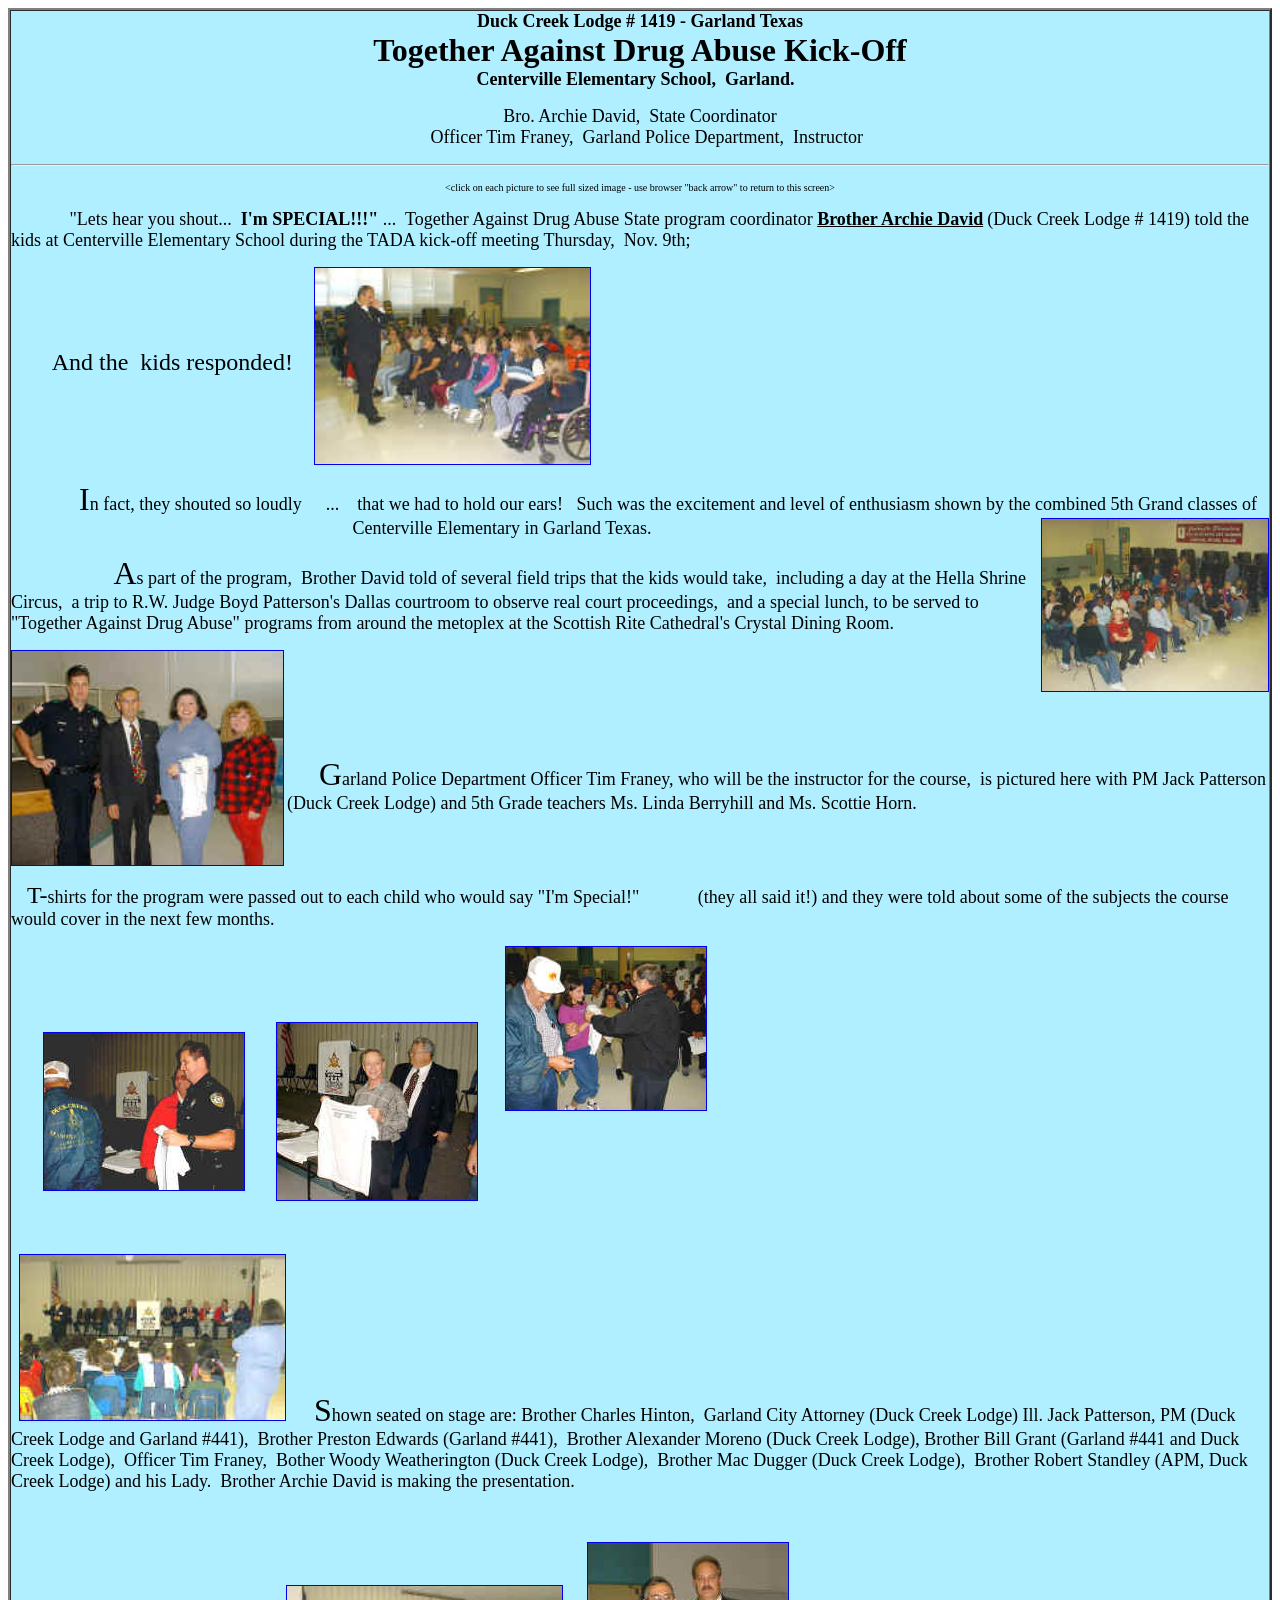
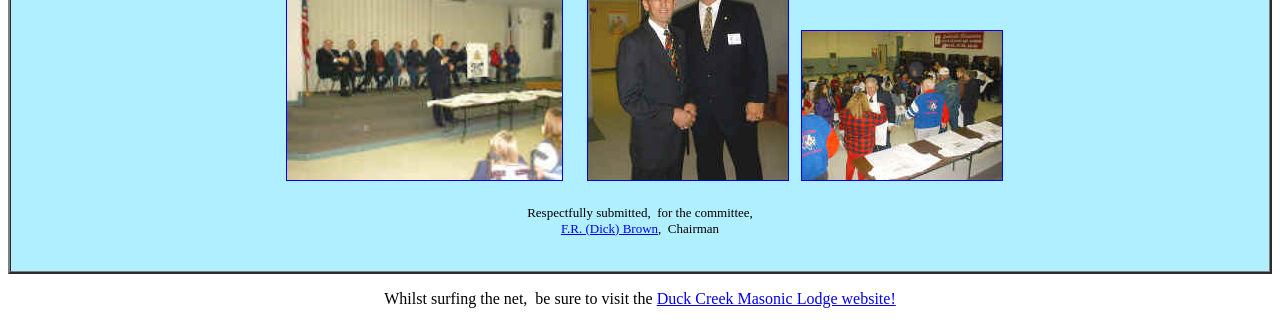
<file: Together Against Drugs/tada/index.htm>
<!DOCTYPE HTML PUBLIC "-//W3C//DTD HTML 4.0 Transitional//EN">
<HTML><HEAD><TITLE>New Page 1</TITLE>
<META http-equiv=Content-Type content="text/html; charset=windows-1252">
<META content="Microsoft FrontPage 4.0" name=GENERATOR>
<META content=FrontPage.Editor.Document name=ProgId></HEAD>
<BODY>
<DIV align=center>
<CENTER>
<TABLE cellSpacing=0 cellPadding=0 border=2 bgcolor="#FFDFDF">
  <TBODY>
  <TR>
    <TD align="center" bgcolor="#B0EFFF">
      <P align=center><B><FONT size=4>Duck Creek Lodge # 
      1419 - Garland Texas<br>
 </FONT><font size="6">Together Against 
      Drug Abuse Kick-Off</font><font size="4"><BR></font></B><font size="4"><b>Centerville Elementary School,&nbsp; 
      Garland.&nbsp;&nbsp;</b></font></P>
      <P align=center><font size="4">Bro. Archie David,&nbsp; State Coordinator<BR>&nbsp;&nbsp; 
      Officer Tim Franey,&nbsp; Garland Police Department,&nbsp; Instructor</font></P>
      <hr>
    </CENTER>
      <P align=center><font size="1">&lt;click on each picture to see full sized image - use
      browser &quot;back arrow&quot; to return to this screen&gt;</font></P>
    <P align=left><font size="4">&nbsp;&nbsp;&nbsp;&nbsp;&nbsp;&nbsp;&nbsp;&nbsp;&nbsp;&nbsp;&nbsp;&nbsp;
    &quot;Lets hear you shout...&nbsp; <b>I'm
      SPECIAL!!!&quot;</b> ...&nbsp; Together Against Drug Abuse
      State program coordinator <b><u>Brother Archie David</u></b></font> <font size="4">(Duck
      Creek Lodge # 1419) told the kids at Centerville Elementary School
      during the TADA kick-off meeting Thursday,&nbsp; Nov. 9th;&nbsp;&nbsp;&nbsp;<br>
    </font></P>
    <P align=left><font size="5">&nbsp;&nbsp;&nbsp;&nbsp;&nbsp;&nbsp; And the&nbsp;
    kids responded!&nbsp;&nbsp;</font><font size="4">&nbsp; <a href="tada5.jpg"><img border="1" src="tada5_small.jpg" alt="tada5.jpg (83906 bytes)" align="absmiddle" width="275" height="196"></a>&nbsp;</font>&nbsp;&nbsp;</P>
    <P align=center>&nbsp;&nbsp;&nbsp;&nbsp;&nbsp;&nbsp;&nbsp;&nbsp;&nbsp;&nbsp;&nbsp;&nbsp;&nbsp;
    <font size="6">I</font><font size="4">n fact, they shouted so loudly</font>&nbsp;&nbsp;&nbsp;&nbsp;&nbsp;
    <font size="4">...&nbsp;&nbsp;&nbsp; that we had
      to hold our ears!&nbsp;&nbsp; Such was the excitement and level of enthusiasm
      shown by the combined 5th Grand classes of Centerville Elementary in
      Garland Texas.&nbsp;&nbsp;&nbsp;&nbsp;&nbsp;&nbsp;&nbsp; <a href="kids1.jpg"><img border="1" src="kids1_small.jpg" alt="kids1.jpg (61666 bytes)" align="right" width="226" height="172"></a>&nbsp;&nbsp;</font></P>
    <P align=left>&nbsp;&nbsp;&nbsp;&nbsp;&nbsp;&nbsp;&nbsp;&nbsp;&nbsp;&nbsp;&nbsp;&nbsp;&nbsp;&nbsp;&nbsp;&nbsp;&nbsp;&nbsp;&nbsp;&nbsp;<font size="4"><span>&nbsp;&nbsp;&nbsp;&nbsp;
    </span></font><font size="6">A</font><font size="4">s part of the program,&nbsp; Brother David told of
      several field trips that the kids would take,&nbsp; including a day at the Hella
      Shrine Circus,&nbsp; a trip to R.W. Judge Boyd Patterson's Dallas
      courtroom to observe real court proceedings,&nbsp; and a special lunch, to
      be served to &quot;Together Against Drug Abuse&quot; programs from around
      the metoplex at the Scottish Rite Cathedral's Crystal Dining
      Room.&nbsp; &nbsp;&nbsp;</font></P>
    <p align="left"><font size="6">&nbsp; </font><font size="4"><a href="tada8.jpg"><img border="1" src="tada8_small.jpg" alt="tada8.jpg (77059 bytes)" align="left" width="271" height="214"></a></font><font size="6">&nbsp;&nbsp;</font></p>
    <p align="left"><font size="6">&nbsp;&nbsp;&nbsp;</font></p>
    <p align="left"><font size="6">&nbsp;&nbsp;&nbsp; G</font><font size="4">arland Police Department Officer Tim Franey,
    who will be the instructor for the course,&nbsp; is pictured here with PM Jack
    Patterson (Duck Creek Lodge) and 5th Grade teachers Ms. Linda Berryhill and
    Ms. Scottie
    Horn.&nbsp;&nbsp;&nbsp;&nbsp;&nbsp;&nbsp;&nbsp;&nbsp;&nbsp;&nbsp;&nbsp;&nbsp;&nbsp;&nbsp;&nbsp;&nbsp;&nbsp;&nbsp;&nbsp;<br>
    </font>&nbsp;</p>
    <p align="left">&nbsp;&nbsp;&nbsp;&nbsp;&nbsp;&nbsp;&nbsp;&nbsp;&nbsp;&nbsp;&nbsp;&nbsp;&nbsp;&nbsp;&nbsp;&nbsp;</p>
    <p align="left">&nbsp;&nbsp;&nbsp; <font size="5">T-</font><font size="4">shirts for the program were passed
      out to each child who would say &quot;I'm Special!&quot;&nbsp;&nbsp;&nbsp;&nbsp;&nbsp;&nbsp;&nbsp;&nbsp;&nbsp;&nbsp;&nbsp;&nbsp;
    (they all said
      it!) and they were told about some of the subjects the course would cover
    in the next few months.&nbsp;&nbsp;</font></p>
    <p align="left"><font size="4">&nbsp;&nbsp;&nbsp;&nbsp;&nbsp;&nbsp; <a href="tada12.jpg"><img border="1" src="tada12_small.jpg" alt="tada12.jpg (55245 bytes)" align="middle" width="200" height="157"></a>&nbsp;&nbsp;&nbsp;&nbsp;&nbsp;&nbsp;
    <a href="dick.jpg"><img border="1" src="dick_small.jpg" alt="dick.jpg (60354 bytes)" align="middle" width="200" height="177"></a>&nbsp;&nbsp;&nbsp;&nbsp;&nbsp;
    </font><font size="6"><a href="tada11.jpg"><img border="1" src="tada11_small.jpg" alt="tada11.jpg (71897 bytes)" width="200" height="163"></a></font></p>
    <p><font size="4">&nbsp;&nbsp;&nbsp;&nbsp;&nbsp;<span>&nbsp;&nbsp;&nbsp;&nbsp;&nbsp;</span></font></p>
    <P align=left><font size="6">&nbsp;<a href="masonsonstage3.jpg"><img border="1" src="masonsonstage3_small.jpg" alt="masonsonstage3.jpg (73274 bytes)" width="265" height="165"></a>&nbsp;</font>&nbsp;&nbsp;&nbsp;&nbsp;
    <font size="6">S</font><font size="4">hown seated on stage are:&nbsp;Brother&nbsp;Charles
    Hinton,&nbsp; Garland
      City Attorney (Duck Creek Lodge) Ill. Jack Patterson, PM (Duck Creek Lodge
      and Garland #441),&nbsp; Brother Preston Edwards (Garland #441),&nbsp;
      Brother Alexander Moreno (Duck Creek Lodge), Brother Bill Grant (Garland
    #441 and Duck Creek Lodge),&nbsp; Officer Tim Franey,&nbsp; Bother Woody Weatherington (Duck
      Creek Lodge),&nbsp; Brother Mac Dugger (Duck Creek Lodge),&nbsp; Brother
      Robert Standley (APM, Duck Creek Lodge) and his Lady.&nbsp; Brother Archie
    David is making the presentation.</font></P>
      <P align=left>&nbsp;</P>
    <P align=center>&nbsp; <font size="6"><a href="masonsonstage2.jpg"><img border="1" src="masonsonstage2_small.jpg" alt="masonsonstage2.jpg (78390 bytes)" width="275" height="194"></a>&nbsp;</font>&nbsp;&nbsp;&nbsp;
    <a href="tada13.jpg"><img border="1" src="tada13_small.jpg" alt="tada13.jpg (37344 bytes)" width="200" height="237"></a>&nbsp;&nbsp;
    <a href="tada9.jpg"><img border="1" src="tada9_small.jpg" alt="tada9.jpg (84747 bytes)" width="200" height="149"></a></P>
<CENTER>
      <P align=center><font size="2">Respectfully submitted,&nbsp;&nbsp;for the committee,<br>
      <a href="mailto:dick@duckcreeklodge.org">F.R. (Dick) Brown</a>,&nbsp;
      Chairman</font></P>
      <P align=center>&nbsp;</P></center></TD></TR>
</TBODY></TABLE></DIV>
<p align="center">Whilst surfing the net,&nbsp; be sure to visit the <a href="http://www.duckcreeklodge.org">Duck
Creek Masonic Lodge website!</a></p>
</BODY></HTML>
</file>
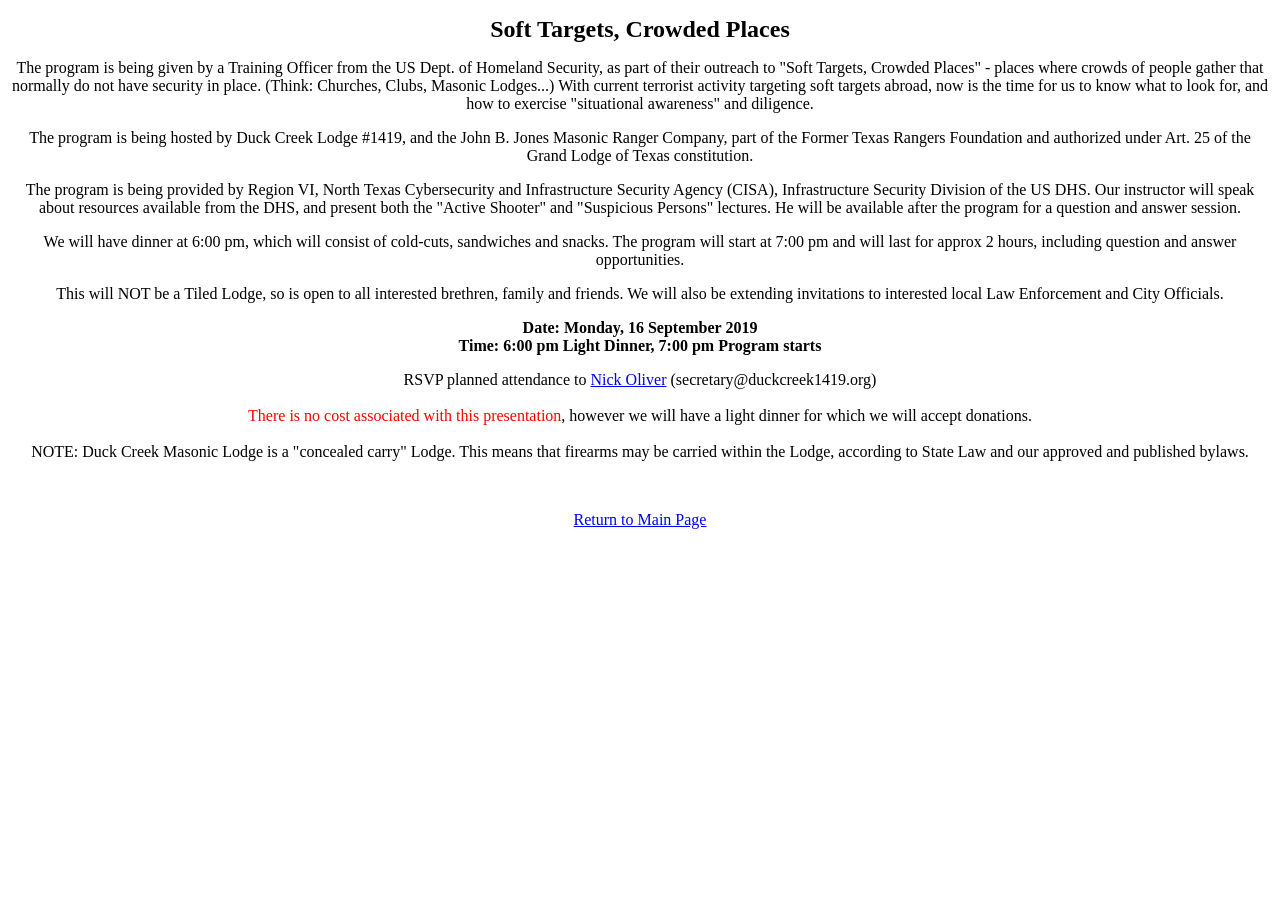
<file: Copy of softtargets.html>
<!DOCTYPE html PUBLIC "-//W3C//DTD XHTML 1.0 Transitional//EN" "http://www.w3.org/TR/xhtml1/DTD/xhtml1-transitional.dtd">
<html xmlns="http://www.w3.org/1999/xhtml">
<head>
<meta http-equiv="Content-Type" content="text/html; charset=utf-8" />
<TITLE>Soft Targets, Crowded Places</TITLE>
</head>

<body>
<p align=center><strong><font color="#000000" size="5" face="Trebuchet MS">Soft Targets, Crowded Places</font></strong></p>
<p align=center><font color="#000000" size="3" face="Trebuchet MS">The program is being given by a Training Officer from the US Dept. of Homeland Security, as part of their outreach to "Soft Targets, Crowded Places" - places where crowds of people gather that normally do not have security in place.  (Think: Churches, Clubs, Masonic Lodges...) With current terrorist activity targeting soft targets abroad, now is the time for us to know what to look for, and how to exercise "situational awareness" and diligence.</font></p> 

<p align=center><font color="#000000" size="3" face="Trebuchet MS">The program is being hosted by Duck Creek Lodge #1419, and the John B. Jones Masonic Ranger Company, part of the Former Texas Rangers Foundation and authorized under Art. 25 of the Grand Lodge of Texas constitution.</font></p> 

<p align=center><font color="#000000" size="3" face="Trebuchet MS">The program is being provided by Region VI, North Texas Cybersecurity and Infrastructure Security Agency (CISA), Infrastructure Security Division of the US DHS.  Our instructor will speak about resources available from the DHS, and present both the "Active Shooter" and "Suspicious Persons" lectures.  He will be available after the program for a question and answer session.</font></p>

<p align=center><font color="#000000" size="3" face="Trebuchet MS">We will have dinner at 6:00 pm, which will consist of cold-cuts, sandwiches and snacks.  The program will start at 7:00 pm and will last for approx 2 hours, including question and answer opportunities.</font></p>

<p align=center><font color="#000000" size="3" face="Trebuchet MS">This will NOT be a Tiled Lodge, so is open to all interested brethren, family and friends.   We will also be extending invitations to interested local Law Enforcement and City Officials.</font></p>

<p align=center><font color="#000000" size="3" face="Trebuchet MS"><strong>Date: Monday, 16 September 2019<br>
Time: 6:00 pm Light Dinner, 7:00 pm Program starts</strong></font></p>

<p align=center><font color="#000000" size="3" face="Trebuchet MS">RSVP planned attendance to <a href="mailto:secretary@duckcreek1419.org">Nick Oliver</a> (secretary@duckcreek1419.org)<br> 
<br><font color="#ff0000" size="3" face="Trebuchet MS">There is no cost associated with this presentation</font>, however we will have a light dinner for which we will accept donations.<br>
<br>
NOTE:  Duck Creek Masonic Lodge is a "concealed carry" Lodge. This means that firearms may be carried within the Lodge, according to State Law and our approved and published bylaws.</font></p>
<br>
<p align=center><font color="#000000" size="3" face="Trebuchet MS"><a href="index.html">Return to Main Page</a></font>
<p>&nbsp;</p>
<p>&nbsp;</p>
</body>
</html>
</file>
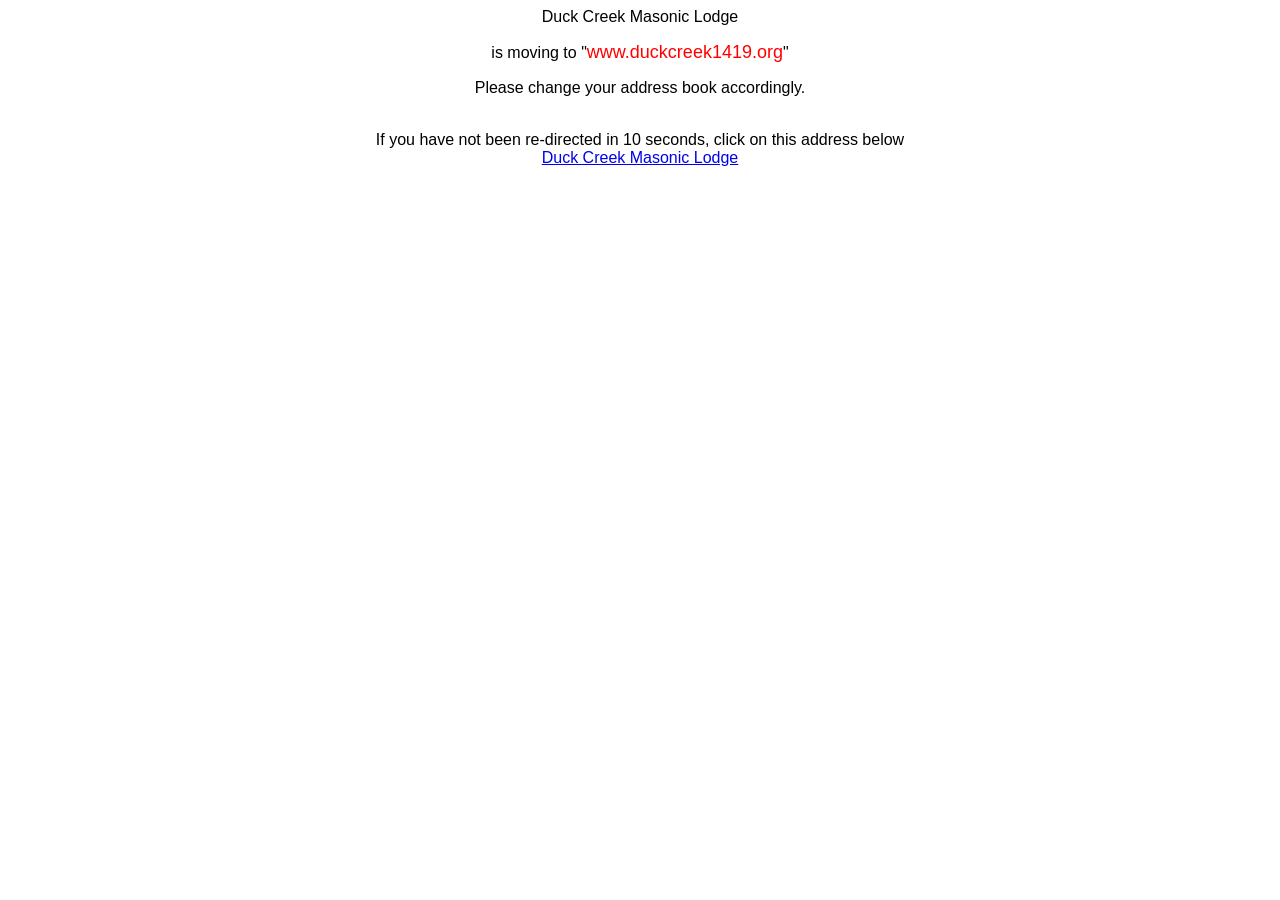
<file: dc1419moveindex.htm>
<!DOCTYPE HTML PUBLIC "-//W3C//DTD HTML 4.0 Transitional//EN">
<html>
<head>
<title>DC1419 Move Index</title>
<meta http-equiv="REFRESH" content="10;url=http://www.duckcreek1419.org"></HEAD>
<BODY>
<div align="center">
  <p><font size="3" face="Arial, Helvetica, sans-serif">Duck Creek Masonic Lodge</font></p>
  <p><font size="3" face="Arial, Helvetica, sans-serif"> is moving to "<font color="#FF0000" size="4">www.duckcreek1419.org</font>"</font></p>
  <p><font size="3" face="Arial, Helvetica, sans-serif">Please change your address book 
    accordingly.</font></p>
  <p><font size="3" face="Arial, Helvetica, sans-serif"><br>
    If you have not been re-directed in 10 seconds, click on this address below<br>
    <a href="http://www.duckcreek1419.org">Duck Creek Masonic Lodge</a></font></p>
</div>
</BODY>
</HTML>
</file>
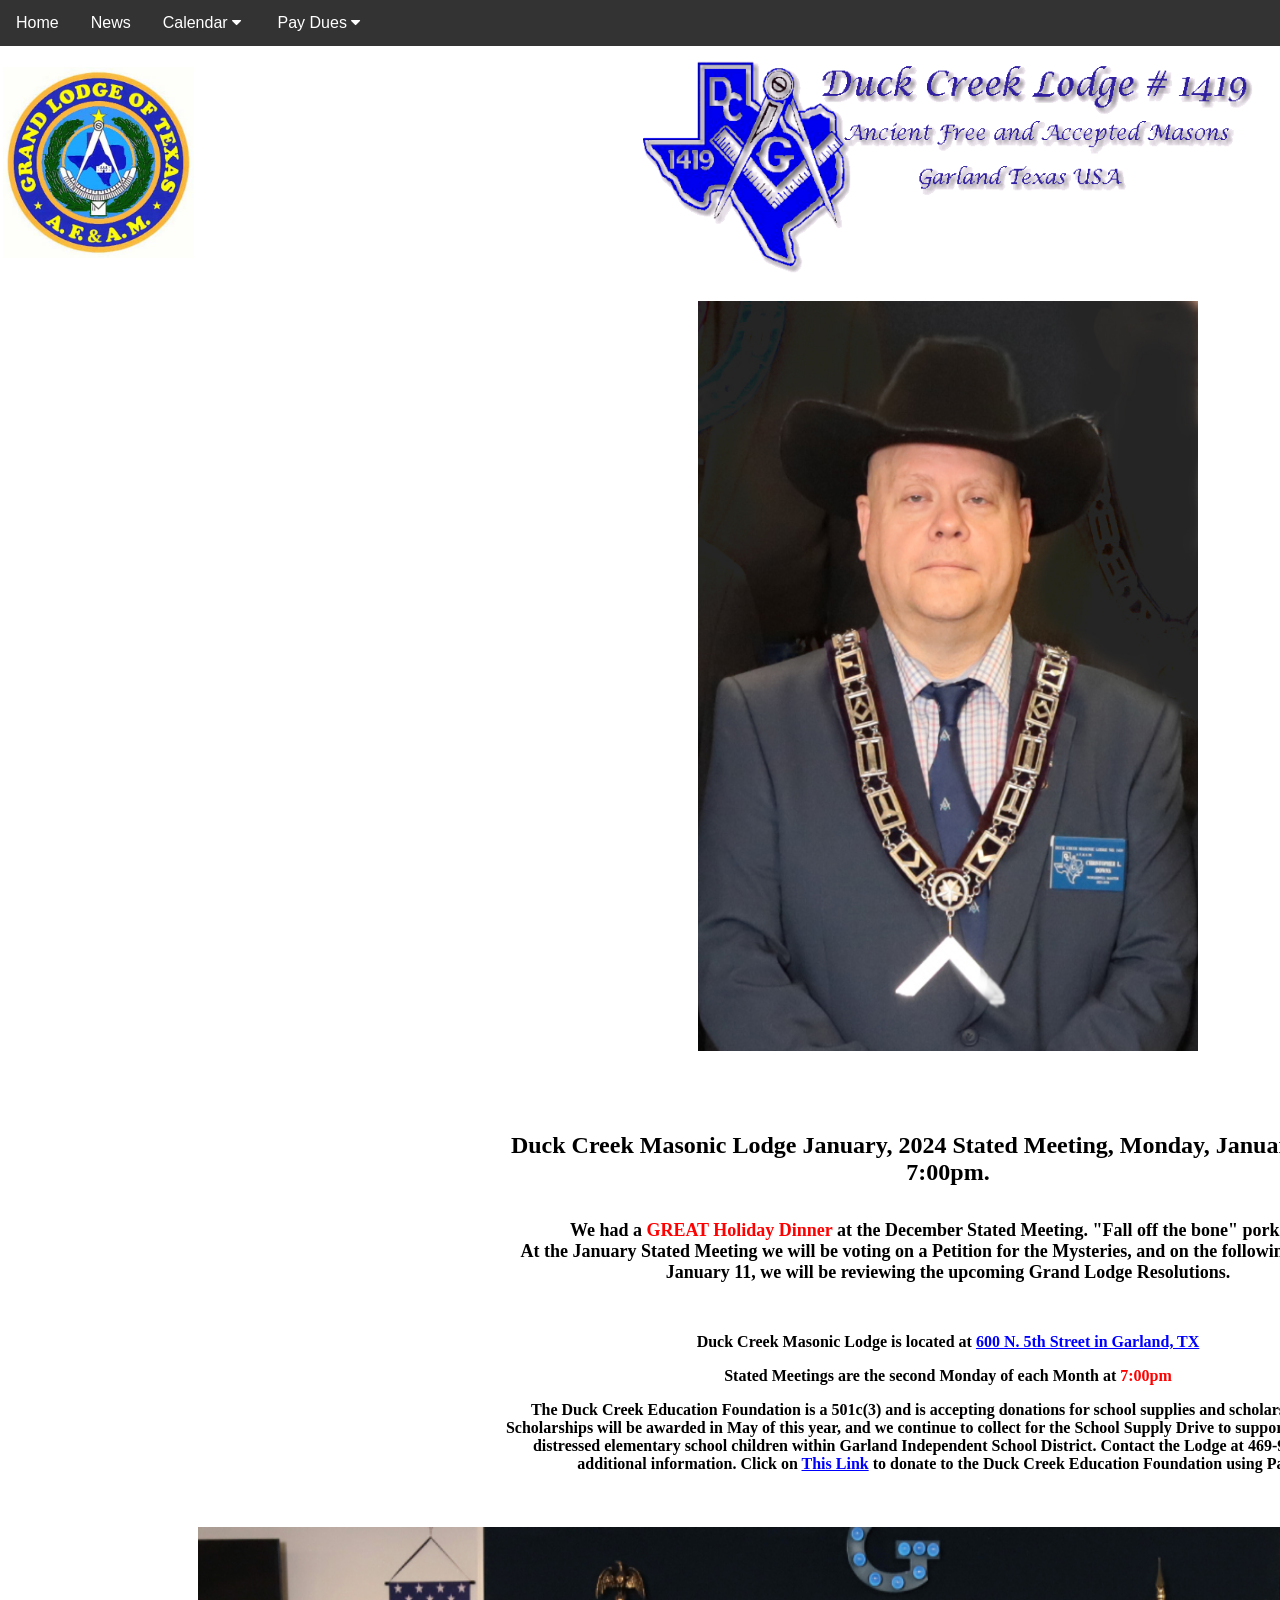
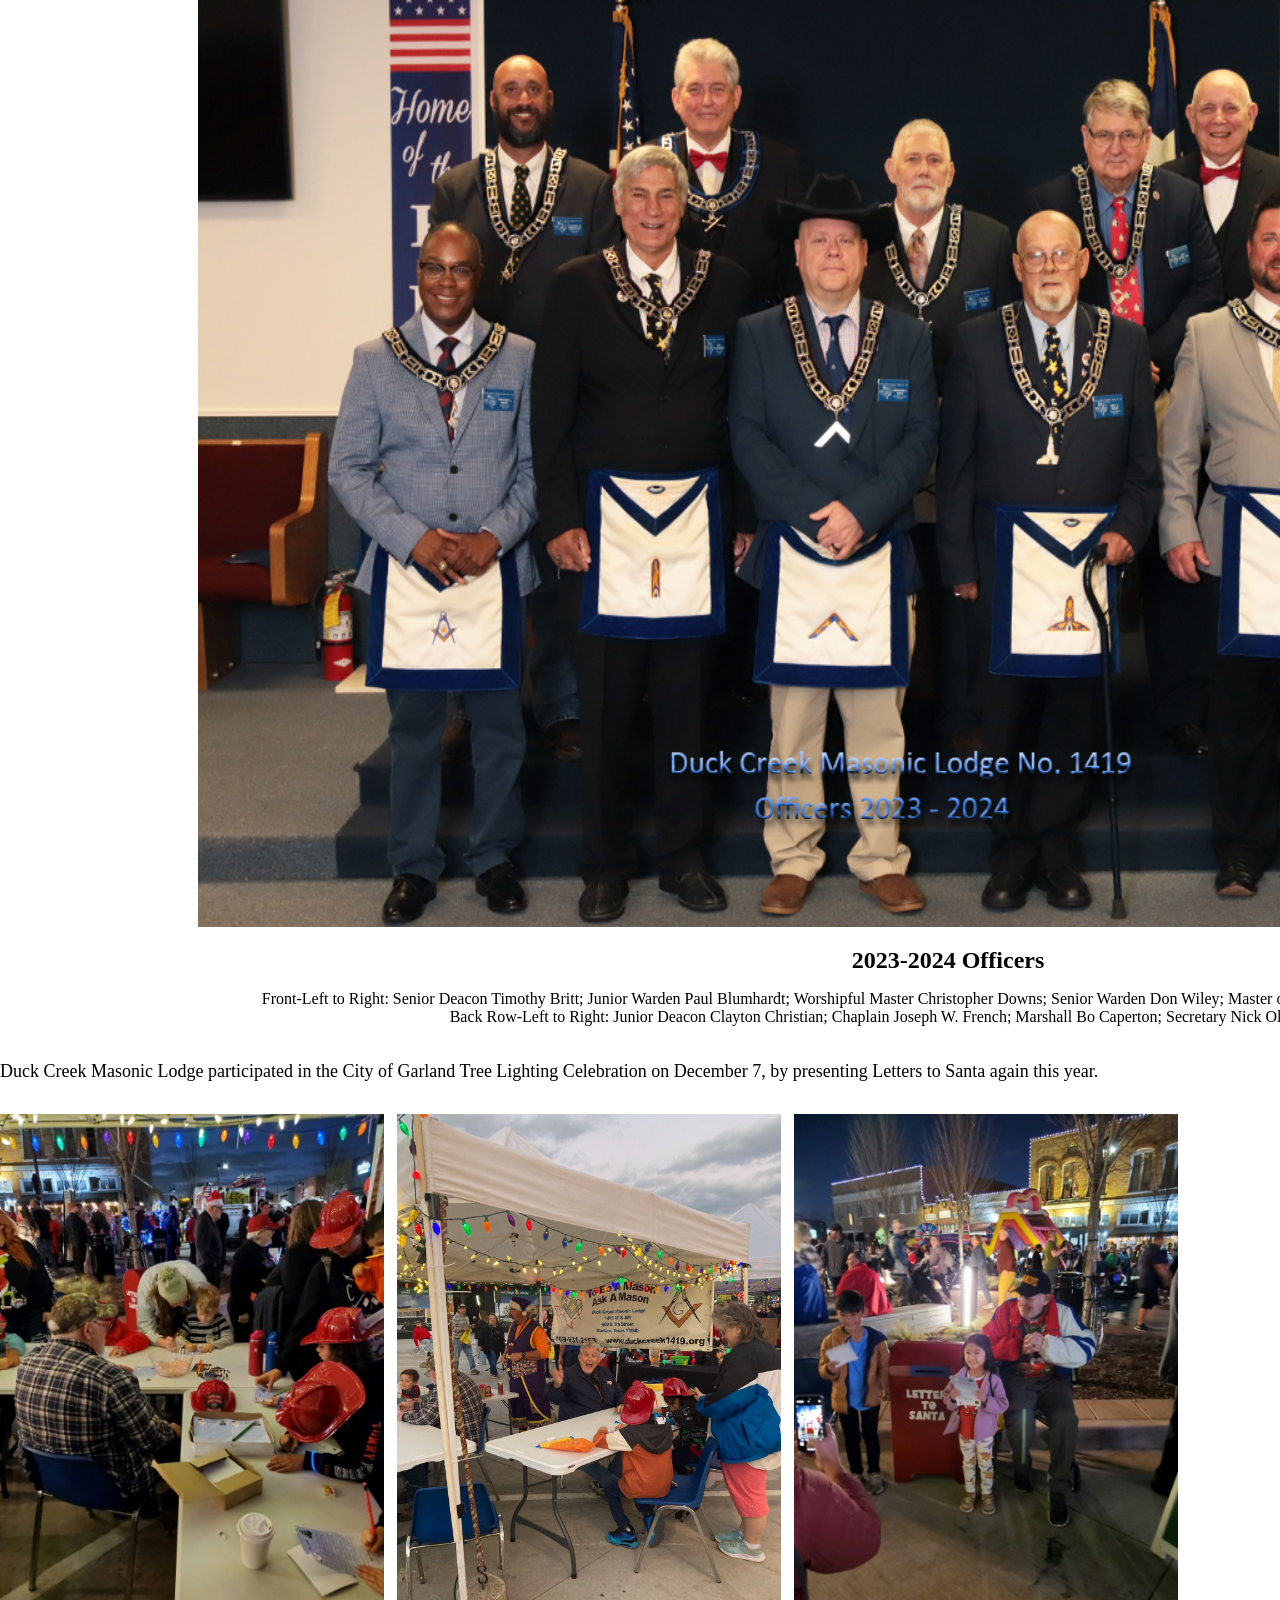
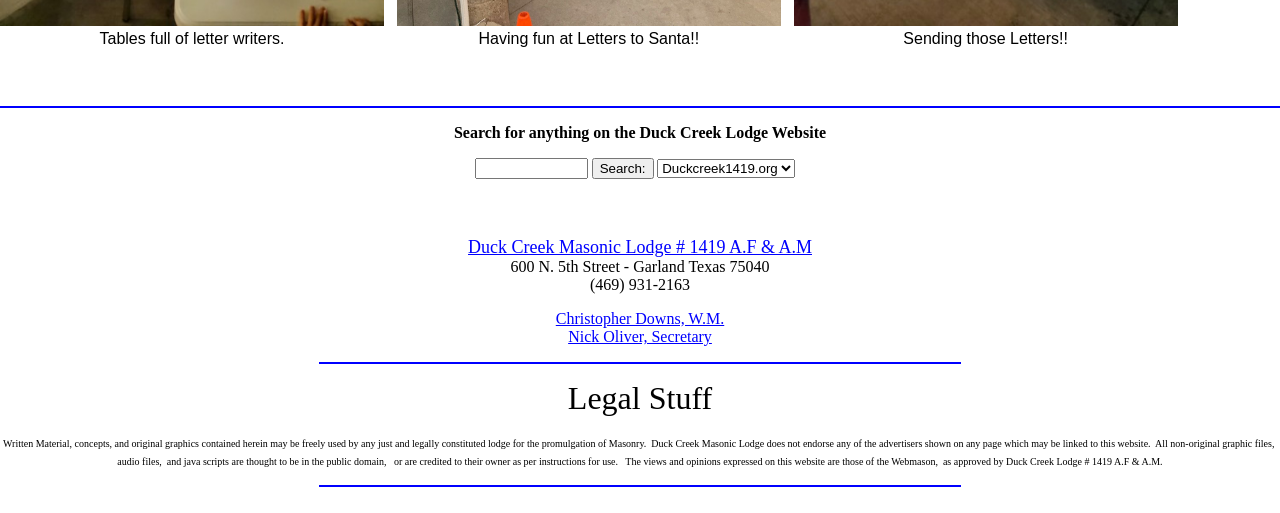
<file: index_menu.html>
<!DOCTYPE HTML>
<html>
<head>
<title>Duck Creek Masonic Lodge</title>
<Meta content="Masonic, Mason, Duck Creek Lodge # 1419, Garland Texas, Masonic Lodge,&#13;&#10;Fraternity, Brotherhood, Grand Lodge of Texas, Freemasonry" name=keywords>

<META name="viewport" content="width=device-width, initial-scale=1">
<link rel="stylesheet" href="https://cdnjs.cloudflare.com/ajax/libs/font-awesome/4.7.0/css/font-awesome.min.css">

<style>
body {
  font-family: Arial, Helvetica, sans-serif;
}

.navbar {
  overflow: hidden;
  background-color: #333;
}

.navbar a {
  float: left;
  font-size: 16px;
  color: white;
  text-align: center;
  padding: 14px 16px;
  text-decoration: none;
}

.dropdown {
  float: left;
  overflow: hidden;
}

.dropdown .dropbtn {
  font-size: 16px;
  border: none;
  outline: none;
  color: white;
  padding: 14px 16px;
  background-color: inherit;
  font-family: inherit;
  margin: 0;
}

.navbar a:hover, .dropdown:hover .dropbtn {
  background-color: red;
}

.dropdown-content {
  display: none;
  position: absolute;
  background-color: #f9f9f9;
  min-width: 60px;
  box-shadow: 0px 8px 16px 0px rgba(0,0,0,0.2);
  z-index: 1;
}

.dropdown-content a {
  float: none;
  color: black;
  padding: 12px 16px;
  text-decoration: none;
  display: block;
  text-align: left;
}

.dropdown-content a:hover {
  background-color: #ddd;
}

.dropdown:hover .dropdown-content {
  display: block;
}
</style>
</head>
<body style="background-color:white;">

<div class="navbar">
  <a href="#home">Home</a>
  <a href="#news">News</a>
  <div class="dropdown">

    <button class="dropbtn">Calendar
      <i class="fa fa-caret-down"></i>
    </button>

    <div class="dropdown-content">
      <a href="calendar/duckcreek-calendar-dec.pdf" target="blank">Lodge Calendar of Events-December 2023</a>
      <a href="calendar/dc_cal_jan24.pdf" target="blank">Lodge Calendar of Events-January 2024</a>
    </div>

    <button class="dropbtn">Pay Dues
      <i class="fa fa-caret-down"></i>
    </button>

    <div class="dropdown-content">
      <a href="https://square.link/u/UoKLa4p3" target="blank">Pay Your Dues via Square</a>
    </div>

  </div>
</div>

</body>
</html>
<!-- <style type="text/css"> -->
<!--
.DefaultPagefont {
  font-family: Trebuchet MS;
}
.indent-div {
  width:  100%;
  padding: 5px;
  border:  5px solid black;
  margin: 250px;
}
.center-div {
  width: 100%;
  text-align: center;
}
-->
</style>
</HEAD>
<BODY vLink=#800000 aLink=#800000 link=#0000ff bgProperties=fixed
bgColor=#FFFFFF leftMargin=0 topMargin=0>

<div style="width:100%;text-align=left"></div>
<table width="86%" border="0" height="1953" align="center">
  <tr bgcolor="" align="center">
    <td height="228" width="265" align="center"><b><img src="Images/gmlogo.jpg" width="191" height="191"></b></td>
    <td height="228"><b><img height=226 src="Images/DCLheader2000.gif" width=610 border=0></b></td>
  </tr>
  <tr bgcolor=""></tr>
    <td height=1045 align="center" bordercolor="#FFFFFF" bordercolorlight="#0000ff" bordercolordark="#000080"><font face="Arial, Helvetica, sans-serif"></font>
    </td>

<!-- WM PICTURE AND STATED MEETING INFORMATION BELOW THIS LINE -->

    <td height="1045" align="center" valign="middle" bgcolor="#FFFFFF"> <p><img src="Pictures/WM Pics/2023Master_3x5.jpg" width="500" height="750"></p>
      <p>&nbsp;</p></font></b><b>
    <div id="centered" style="text-align:center;width:900px">
      <font color="#000000" size="5" face="Trebuchet MS"><br>
      Duck Creek Masonic Lodge January, 2024 Stated Meeting, Monday, January 8, 2024, 7:00pm.</font></p><br>
      <font color="#000000" size="4" face="Trebuchet MS">We had a <font color="#FF0000">GREAT Holiday Dinner</font> at the December Stated Meeting.  "Fall off the bone" pork ribs!!<br>
    At the January Stated Meeting we will be voting on a Petition for the Mysteries, and on the following Thursday, January 11, we will be reviewing the upcoming Grand Lodge Resolutions.</font></p>
      <p><font color="#000000" size="3" face="Trebuchet MS">
        <br>
        </font></p>
        <p><font color="#000000" size="3" face="Trebuchet MS">Duck Creek Masonic Lodge is located at <a href="http://maps.google.com/maps?f=q&source=s_q&hl=en&geocode=&q=600+North+5th+Street,+Garland,+TX&aq=0&sll=37.0625,-95.677068&sspn=57.553742,114.169922&ie=UTF8&hq=&hnear=600+N+5th+St,+Garland,+Texas+75040&z=17">600 N. 5th Street in Garland, TX</a></font></p>

      <font color="#000000" size="3" face="Trebuchet MS">Stated Meetings are the second Monday of each Month at <font color="#FF0000">7:00pm</font></p>

    <p><font face="Trebuchet MS">The Duck Creek Education Foundation is a 501c(3) and is accepting donations for school supplies and scholarship awards. Scholarships will be awarded in May of this year, and  we continue to collect for the School Supply Drive to support the financially distressed elementary school children within Garland Independent School District. Contact the Lodge at 469-931-2163 for additional information. Click on <a href="paypal.html">This Link</a> to donate to the Duck Creek Education Foundation using PayPal.<br><br></font></p>
    </td>
    </div>
<!-- WM PICTURE AND STATED MEETING INFORMATION ABOVE THIS LINE -->
  <tr bgcolor="">
<!-- OFFICERS PICTURE BELOW THIS LINE -->
    <td height=652 align="center" valign="top" bordercolor="#FFFFFF" bordercolorlight="#0000ff" bordercolordark="#000080"><p align=center><b><cite><strong></b><b><br></td>
    <td width="520" align="center" valign="top"><p><img src="Pictures/WM Pics/2023Officers.jpg" width="1500" height="1000"></p>
      <p><font size="5" face="Trebuchet MS"><b>2023-2024 Officers </b></font> </p>
      <p>
      <p><font face="Trebuchet MS">Front-Left to Right: Senior Deacon Timothy Britt; Junior Warden Paul Blumhardt; Worshipful Master Christopher Downs; Senior Warden Don Wiley; Master of Ceremonies Kenneth Lawrence; Tiler Jeffrey Jacobie<br>
Back Row-Left to Right: Junior Deacon Clayton Christian; Chaplain Joseph W. French; Marshall Bo Caperton; Secretary Nick Oliver; Treasurer Bill Borne</font><br></td>
</table>
<!-- OFFICERS PICTURE ABOVE THIS LINE ----->
  <div class="indent-div">
    <!-- <div class="center-div"> -->
      <p><font face="Trebuchet MS" size="4">Duck Creek Masonic Lodge participated in the City of Garland Tree Lighting Celebration on December 7, by presenting Letters to Santa again this year.</font><br>
    <!-- </div> -->
    <p style="float: left; font-size: 12pt; text-align: center; width: 30%; margin-right: 1%; margin-bottom: 0.5em;"><img src="Pictures/2023LetterToSanta/writingthoseletters.jpeg" style="width:100%">Tables full of letter writers.</p>
    <p style="float: left; font-size: 12pt; text-align: center; width: 30%; margin-right: 1%; margin-bottom: 0.5em;"><img src="Pictures/2023LetterToSanta/SmilingJoe.jpg" style="width: 100%">Having fun at Letters to Santa!!</p>
    <p style="float: left; font-size: 12pt; text-align: center; width: 30%; margin-right: 1%; margin-bottom: 0.5em;"><img src="Pictures/2023LetterToSanta/themailbox.jpeg" style="width:100%">Sending those Letters!!</p>
    <p style="clear: both;">
  </div>
<!-- KEEP EVERYTHING BELOW THIS POINT -->
<p>&nbsp;</p><hr color=#0000ff>
<P align="center"><font face="Trebuchet MS"><b>Search for anything on the Duck Creek Lodge Website</b></font></P>
<div align=center>
  <center>
    <table cellspacing=0 cellpadding=0 width="30%" border=0>
      <tbody>
      <tr>
        <td noWrap align=middle width="62%"><!--webbot bot="HTMLMarkup" startspan --><!-- Texis RDBMS Copyright (c) 1992 - 2002 Thunderstone - EPI, Inc. --><!-- Texis Web Script Copyright (c) 1996 - 2002 Thunderstone - EPI, Inc. --><!-- Texis RDBMS Copyright (c) 1992 - 2002 Thunderstone - EPI, Inc. --><!-- Texis Web Script Copyright (c) 1996 - 2002 Thunderstone - EPI, Inc. --><!-- /usr1/master/sites/1/d1/3d/3d0a3dd312 -->
          <!-content.master.com->
          <table cellspacing=0 cellpadding=0 width="25%" border=0>
            <form
              action=http://duckcreek1419.org.master.com/texis/master/search/
              method=get><tbody>
              <tr>
                <td noWrap align=middle width="50%"><font face="Arial,Helvetica" size="-1">
                  <input size=12 name=q>
                  <input type=submit value=Search: name=xsubmit>
                  <select
                  onChange="var val = this.form.s.options[this.form.s.selectedIndex].value; if (val != 'SS') this.form.submit()"
                  name=s>
                    <option value=SS
                    selected>Duckcreek1419.org
                    <option value=OD>The Web</option>
                  </select>
                  </font></td>
                <td align=right width="10%">&nbsp;</td>
              </tr>
            </form></TBODY>
          </table>
          <table width="50%" border=0>
            <tbody>
            <tr>
              <td align=right></td>
            </tr>
            </tbody>
          </table>
          <font face="Trebuchet MS"><br>
          <!--webbot bot="HTMLMarkup" endspan --></font></td>
        <td align=middle width="1%">&nbsp;</td>
      </tr>
      </tbody>
    </table>
    <div align=center>
      <center>
        <p><br>
          <font size=4><font face="Trebuchet MS"><a href="https://maps.google.com/maps?q=600+North+5th+Street,+Garland,+TX&hl=en&ll=32.91912,-96.635233&spn=0.004391,0.008256&sll=31.168934,-100.076842&sspn=18.279869,33.815918&oq=600+north+5th+street,+&hnear=600+N+5th+St,+Garland,+Dallas,+Texas+75040&t=m&z=18" target="new">Duck Creek Masonic Lodge # 1419 A.F & A.M</a></font></font><font face="Trebuchet MS" size="3"><BR>
          600 N. 5th Street - Garland Texas 75040<br>
          (469) 931-2163</font></p>
        </center>
    </div>
  </center>
</div>
<P align=center><font face="Trebuchet MS"><A href="mailto:wm@duckcreek1419.org">Christopher Downs, W.M.</A><br>
  <A href="mailto:secretary@duckcreek1419.org">Nick Oliver, Secretary</A></font></P>
<hr width="50%" align="center" hr color=#0000ff>
<P align=center><font face="Trebuchet MS" size="6">Legal Stuff</font></P>
<p align=center><font size="1" face="Trebuchet MS">
  Written Material, concepts, and original graphics contained herein may be freely used by any just
  and legally constituted lodge for the promulgation of Masonry.&nbsp;&nbsp;Duck
  Creek Masonic Lodge does not endorse any of the advertisers shown on any page
  which may be linked to this website.&nbsp; All non-original graphic files,&nbsp;
  audio files,&nbsp; and java scripts are thought to be in the public domain,
  &nbsp; or are credited to their owner as per instructions for use.&nbsp; &nbsp;The
  views and opinions expressed on this website are those of the Webmason,&nbsp;
  as approved by Duck Creek Lodge # 1419 A.F &amp; A.M.</font></p>
<hr width="50%" align="center" hr color=#0000ff><br>
</file>
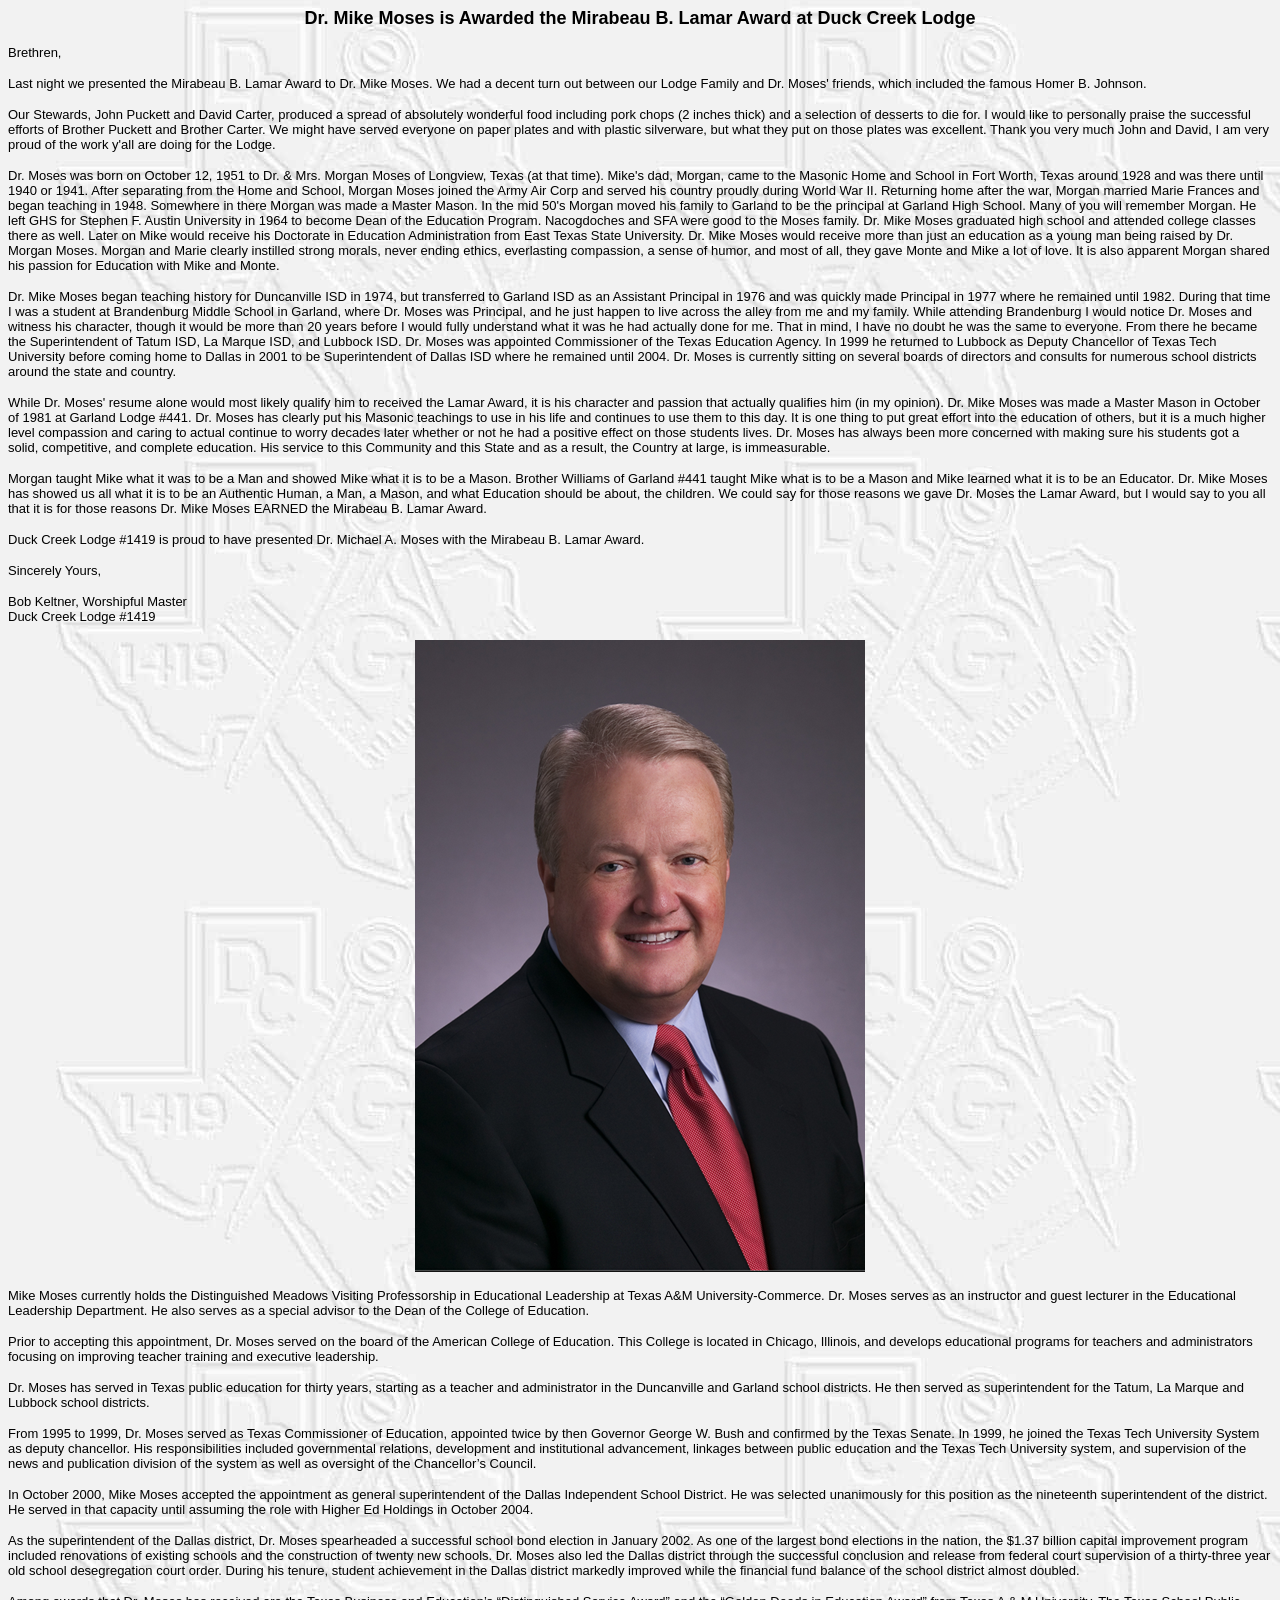
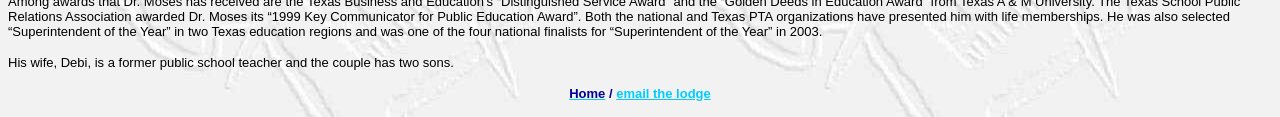
<file: Moses Lamar Award.html>
<!DOCTYPE HTML PUBLIC "-//W3C//DTD HTML 4.0 Transitional//EN">
<!-- saved from url=(0042)http://www.duckcreeklodge.org/officers.htm -->
<HTML><HEAD><TITLE>Officers of Duck Creek Lodge -</TITLE>
<META http-equiv=Content-Type content="text/html; charset=iso-8859-1">
<META content="MSHTML 6.00.2800.1126" name=GENERATOR></HEAD>
<BODY text=#ffffff vLink=#ffffff aLink=#ffefae link=#00ccff bgProperties=fixed 
bgColor=#FFFFFF 
background="Images/DClogoBGe1.jpg">
<P align=center><font color="#000000" size="4" face="Verdana, Arial, Helvetica, sans-serif"><strong>Dr. 
  Mike Moses is Awarded the Mirabeau B. Lamar Award at Duck Creek Lodge</strong></font></P>
<P align=left><font color="#000000" size="2" face="Verdana, Arial, Helvetica, sans-serif">Brethren,</font></P>
<p><font color="#000000" size="2" face="Verdana, Arial, Helvetica, sans-serif">Last 
  night we presented the Mirabeau B. Lamar Award to Dr. Mike Moses. We had a decent 
  turn out between our Lodge Family and Dr. Moses' friends, which included the 
  famous Homer B. Johnson.</font></p>
<p><font color="#000000" size="2" face="Verdana, Arial, Helvetica, sans-serif">Our 
  Stewards, John Puckett and David Carter, produced a spread of absolutely wonderful 
  food including pork chops (2 inches thick) and a selection of desserts to die 
  for. I would like to personally praise the successful efforts of Brother Puckett 
  and Brother Carter. We might have served everyone on paper plates and with plastic 
  silverware, but what they put on those plates was excellent. Thank you very 
  much John and David, I am very proud of the work y'all are doing for the Lodge.</font></p>
<p><font color="#000000" size="2" face="Verdana, Arial, Helvetica, sans-serif">Dr. 
  Moses was born on October 12, 1951 to Dr. &amp; Mrs. Morgan Moses of Longview, 
  Texas (at that time). Mike's dad, Morgan, came to the Masonic Home and School 
  in Fort Worth, Texas around 1928 and was there until 1940 or 1941. After separating 
  from the Home and School, Morgan Moses joined the Army Air Corp and served his 
  country proudly during World War II. Returning home after the war, Morgan married 
  Marie Frances and began teaching in 1948. Somewhere in there Morgan was made 
  a Master Mason. In the mid 50's Morgan moved his family to Garland to be the 
  principal at Garland High School. Many of you will remember Morgan. He left 
  GHS for Stephen F. Austin University in 1964 to become Dean of the Education 
  Program. Nacogdoches and SFA were good to the Moses family. Dr. Mike Moses graduated 
  high school and attended college classes there as well. Later on Mike would 
  receive his Doctorate in Education Administration from East Texas State University. 
  Dr. Mike Moses would receive more than just an education as a young man being 
  raised by Dr. Morgan Moses. Morgan and Marie clearly instilled strong morals, 
  never ending ethics, everlasting compassion, a sense of humor, and most of all, 
  they gave Monte and Mike a lot of love. It is also apparent Morgan shared his 
  passion for Education with Mike and Monte.</font></p>
<p><font color="#000000" size="2" face="Verdana, Arial, Helvetica, sans-serif">Dr. 
  Mike Moses began teaching history for Duncanville ISD in 1974, but transferred 
  to Garland ISD as an Assistant Principal in 1976 and was quickly made Principal 
  in 1977 where he remained until 1982. During that time I was a student at Brandenburg 
  Middle School in Garland, where Dr. Moses was Principal, and he just happen 
  to live across the alley from me and my family. While attending Brandenburg 
  I would notice Dr. Moses and witness his character, though it would be more 
  than 20 years before I would fully understand what it was he had actually done 
  for me. That in mind, I have no doubt he was the same to everyone. From there 
  he became the Superintendent of Tatum ISD, La Marque ISD, and Lubbock ISD. Dr. 
  Moses was appointed Commissioner of the Texas Education Agency. In 1999 he returned 
  to Lubbock as Deputy Chancellor of Texas Tech University before coming home 
  to Dallas in 2001 to be Superintendent of Dallas ISD where he remained until 
  2004. Dr. Moses is currently sitting on several boards of directors and consults 
  for numerous school districts around the state and country.</font></p>
<p><font color="#000000" size="2" face="Verdana, Arial, Helvetica, sans-serif">While 
  Dr. Moses' resume alone would most likely qualify him to received the Lamar 
  Award, it is his character and passion that actually qualifies him (in my opinion). 
  Dr. Mike Moses was made a Master Mason in October of 1981 at Garland Lodge #441. 
  Dr. Moses has clearly put his Masonic teachings to use in his life and continues 
  to use them to this day. It is one thing to put great effort into the education 
  of others, but it is a much higher level compassion and caring to actual continue 
  to worry decades later whether or not he had a positive effect on those students 
  lives. Dr. Moses has always been more concerned with making sure his students 
  got a solid, competitive, and complete education. His service to this Community 
  and this State and as a result, the Country at large, is immeasurable.</font></p>
<p><font color="#000000" size="2" face="Verdana, Arial, Helvetica, sans-serif">Morgan 
  taught Mike what it was to be a Man and showed Mike what it is to be a Mason. 
  Brother Williams of Garland #441 taught Mike what is to be a Mason and Mike 
  learned what it is to be an Educator. Dr. Mike Moses has showed us all what 
  it is to be an Authentic Human, a Man, a Mason, and what Education should be 
  about, the children. We could say for those reasons we gave Dr. Moses the Lamar 
  Award, but I would say to you all that it is for those reasons Dr. Mike Moses 
  EARNED the Mirabeau B. Lamar Award. </font></p>
<p><font color="#000000" size="2" face="Verdana, Arial, Helvetica, sans-serif">Duck 
  Creek Lodge #1419 is proud to have presented Dr. Michael A. Moses with the Mirabeau 
  B. Lamar Award.</font></p>
<p><font color="#000000" size="2" face="Verdana, Arial, Helvetica, sans-serif">Sincerely 
  Yours,</font></p>
<p><font color="#000000" size="2" face="Verdana, Arial, Helvetica, sans-serif">Bob 
  Keltner, Worshipful Master<br>
  Duck Creek Lodge #1419<br>
  </font><font size="2" face="Verdana, Arial, Helvetica, sans-serif"> </font></p>
<P align=center><font color="#000000" size="2" face="Verdana, Arial, Helvetica, sans-serif"><img src="Pictures/Mike%20Moses%20small.png" width="450" height="632"> 
  </font></P>
<P align=left><font color="#000000" size="2" face="Verdana, Arial, Helvetica, sans-serif">Mike 
  Moses currently holds the Distinguished Meadows Visiting Professorship in Educational 
  Leadership at Texas A&amp;M University-Commerce. Dr. Moses serves as an instructor 
  and guest lecturer in the Educational Leadership Department. He also serves 
  as a special advisor to the Dean of the College of Education.</font></P>
<p align="left"><font color="#000000" size="2" face="Verdana, Arial, Helvetica, sans-serif">Prior 
  to accepting this appointment, Dr. Moses served on the board of the American 
  College of Education. This College is located in Chicago, Illinois, and develops 
  educational programs for teachers and administrators focusing on improving teacher 
  training and executive leadership. </font></p>
<p align="left"><font color="#000000" size="2" face="Verdana, Arial, Helvetica, sans-serif">Dr. 
  Moses has served in Texas public education for thirty years, starting as a teacher 
  and administrator in the Duncanville and Garland school districts. He then served 
  as superintendent for the Tatum, La Marque and Lubbock school districts. </font></p>
<p align="left"><font color="#000000" size="2" face="Verdana, Arial, Helvetica, sans-serif">From 
  1995 to 1999, Dr. Moses served as Texas Commissioner of Education, appointed 
  twice by then Governor George W. Bush and confirmed by the Texas Senate. In 
  1999, he joined the Texas Tech University System as deputy chancellor. His responsibilities 
  included governmental relations, development and institutional advancement, 
  linkages between public education and the Texas Tech University system, and 
  supervision of the news and publication division of the system as well as oversight 
  of the Chancellor&#8217;s Council.</font></p>
<p align="left"><font color="#000000" size="2" face="Verdana, Arial, Helvetica, sans-serif">In 
  October 2000, Mike Moses accepted the appointment as general superintendent 
  of the Dallas Independent School District. He was selected unanimously for this 
  position as the nineteenth superintendent of the district. He served in that 
  capacity until assuming the role with Higher Ed Holdings in October 2004.</font></p>
<p align="left"><font color="#000000" size="2" face="Verdana, Arial, Helvetica, sans-serif">As 
  the superintendent of the Dallas district, Dr. Moses spearheaded a successful 
  school bond election in January 2002. As one of the largest bond elections in 
  the nation, the $1.37 billion capital improvement program included renovations 
  of existing schools and the construction of twenty new schools. Dr. Moses also 
  led the Dallas district through the successful conclusion and release from federal 
  court supervision of a thirty-three year old school desegregation court order. 
  During his tenure, student achievement in the Dallas district markedly improved 
  while the financial fund balance of the school district almost doubled. </font></p>
<p align="left"><font color="#000000" size="2" face="Verdana, Arial, Helvetica, sans-serif">Among 
  awards that Dr. Moses has received are the Texas Business and Education&#8217;s 
  &#8220;Distinguished Service Award&#8221; and the &#8220;Golden Deeds in Education 
  Award&#8221; from Texas A &amp; M University. The Texas School Public Relations 
  Association awarded Dr. Moses its &#8220;1999 Key Communicator for Public Education 
  Award&#8221;. Both the national and Texas PTA organizations have presented him 
  with life memberships. He was also selected &#8220;Superintendent of the Year&#8221; 
  in two Texas education regions and was one of the four national finalists for 
  &#8220;Superintendent of the Year&#8221; in 2003.</font></p>
<p align="left"><font color="#000000" size="2" face="Verdana, Arial, Helvetica, sans-serif">His 
  wife, Debi, is a former public school teacher and the couple has two sons.<br>
  </font><font color="#000000" size="2"> </font> </p>
<P align=center><FONT size="2" face="Verdana, Arial, Helvetica, sans-serif"><B><A 
href="index.htm"><font color="#000099">Home</font></A><font color="#000099"> / 
  <A 
href="mailto:secretary@duckcreek1419.org">email the lodge</A></font></B></FONT></P>
</BODY></HTML>
</file>
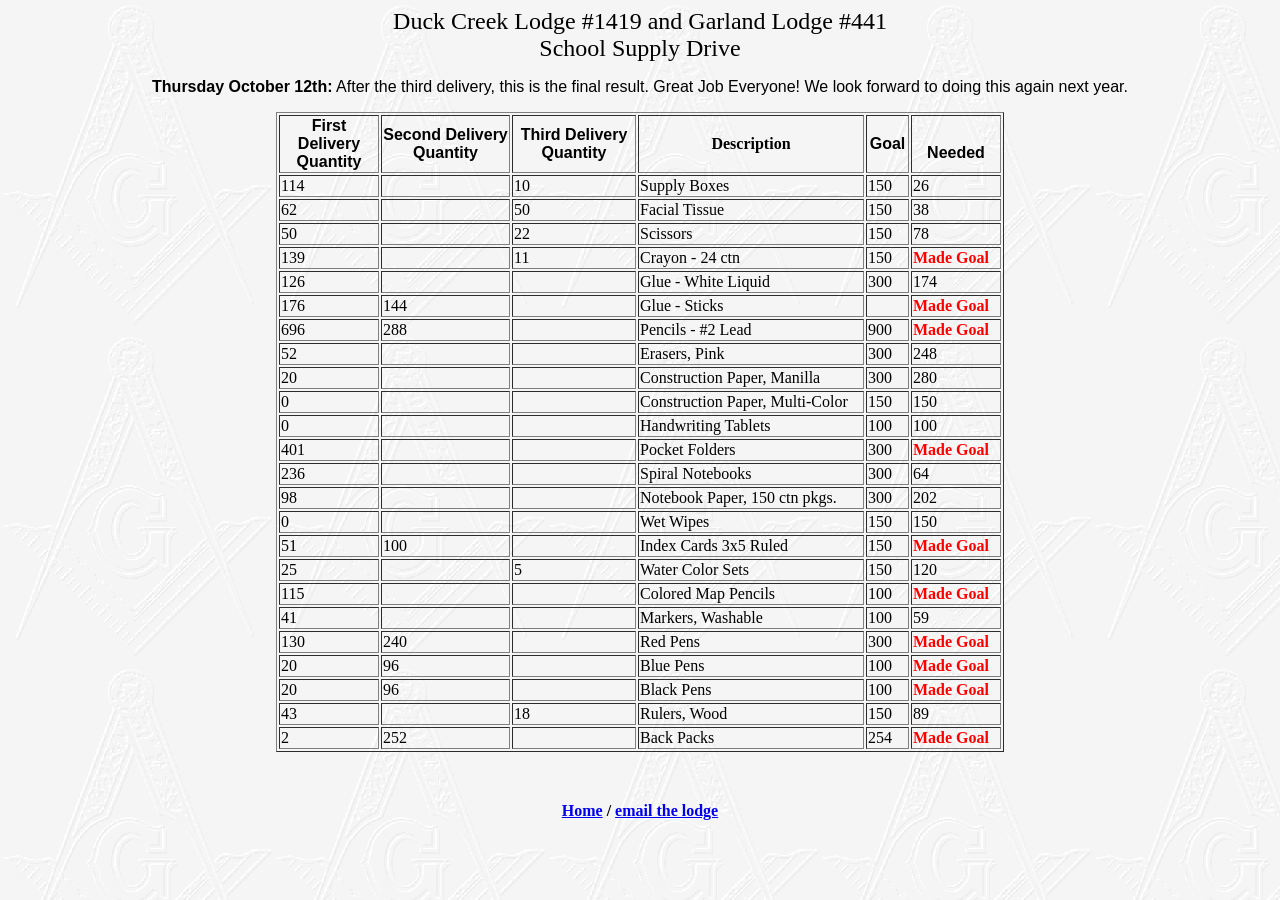
<file: School Supply Drive.html>
<html>

<head>
<meta http-equiv="Content-Type" content="text/html; charset=windows-1252">
<meta name="GENERATOR" content="Microsoft FrontPage 4.0">
<meta name="ProgId" content="FrontPage.Editor.Document">
<title>New Page 1</title>
</head>

<body background="Images/big_sc_background.gif">
<p align="center"><font face="Bodoni Bd BT" size="5">Duck Creek Lodge #1419 and 
  Garland Lodge #441<br>
  School Supply Drive</font></p>
<p align="center"><font size="3" face="Verdana, Arial, Helvetica, sans-serif"><strong>Thursday 
  October 12th:</strong> After the third delivery, this is the final result. Great 
  Job Everyone! We look forward to doing this again next year.</font></p>
<table border="1" align="center">
  <tr align="center" valign="middle"> 
    <td width="96" align="center" valign="middle"><strong><font size="3" face="Verdana, Arial, Helvetica, sans-serif"> 
      First Delivery<br>
      Quantity <br>
      </font></strong></td>
    <td width="125"><strong><font size="3" face="Verdana, Arial, Helvetica, sans-serif">Second 
      Delivery<br>
      Quantity</font></strong></td>
    <td width="120"><strong><font size="3" face="Verdana, Arial, Helvetica, sans-serif">Third 
      Delivery<br>
      Quantity </font></strong></td>
    <td width="222"><strong>Description</strong></td>
    <td width="39"><strong><font size="3" face="Verdana, Arial, Helvetica, sans-serif">Goal</font></strong></td>
    <td width="86"><strong><font size="3" face="Verdana, Arial, Helvetica, sans-serif"> <br>
      Needed <br>
      </font></strong></td>
  </tr>
  <tr> 
    <td align="left" valign="top">114</td>
    <td align="left" valign="top">&nbsp;</td>
    <td align="left" valign="top">10</td>
    <td align="left" valign="top">Supply Boxes</td>
    <td align="left" valign="top">150</td>
    <td align="left" valign="top">26</td>
  </tr>
  <tr> 
    <td align="left" valign="top">62</td>
    <td align="left" valign="top">&nbsp;</td>
    <td align="left" valign="top">50</td>
    <td align="left" valign="top">Facial Tissue</td>
    <td align="left" valign="top">150</td>
    <td align="left" valign="top">38</td>
  </tr>
  <tr> 
    <td align="left" valign="top">50</td>
    <td align="left" valign="top">&nbsp;</td>
    <td align="left" valign="top">22</td>
    <td align="left" valign="top">Scissors</td>
    <td align="left" valign="top">150</td>
    <td align="left" valign="top">78</td>
  </tr>
  <tr> 
    <td align="left" valign="top">139</td>
    <td align="left" valign="top">&nbsp;</td>
    <td align="left" valign="top">11</td>
    <td align="left" valign="top">Crayon - 24 ctn</td>
    <td align="left" valign="top">150</td>
    <td align="left" valign="top"><font color="#FF0000"><strong>Made Goal</strong></font></td>
  </tr>
  <tr> 
    <td align="left" valign="top">126</td>
    <td align="left" valign="top">&nbsp;</td>
    <td align="left" valign="top">&nbsp;</td>
    <td align="left" valign="top">Glue - White Liquid</td>
    <td align="left" valign="top">300</td>
    <td align="left" valign="top">174</td>
  </tr>
  <tr> 
    <td align="left" valign="top">176</td>
    <td align="left" valign="top">144</td>
    <td align="left" valign="top">&nbsp;</td>
    <td align="left" valign="top">Glue - Sticks</td>
    <td align="left" valign="top">&nbsp;</td>
    <td align="left" valign="top"><font color="#FF0000"><strong>Made Goal</strong></font></td>
  </tr>
  <tr> 
    <td align="left" valign="top">696</td>
    <td align="left" valign="top">288</td>
    <td align="left" valign="top">&nbsp;</td>
    <td align="left" valign="top">Pencils - #2 Lead</td>
    <td align="left" valign="top">900</td>
    <td align="left" valign="top"><font color="#FF0000"><strong>Made Goal</strong></font></td>
  </tr>
  <tr> 
    <td align="left" valign="top">52</td>
    <td align="left" valign="top">&nbsp;</td>
    <td align="left" valign="top">&nbsp;</td>
    <td align="left" valign="top">Erasers, Pink</td>
    <td align="left" valign="top">300</td>
    <td align="left" valign="top">248</td>
  </tr>
  <tr> 
    <td align="left" valign="top">20</td>
    <td align="left" valign="top">&nbsp;</td>
    <td align="left" valign="top">&nbsp;</td>
    <td align="left" valign="top">Construction Paper, Manilla</td>
    <td align="left" valign="top">300</td>
    <td align="left" valign="top">280</td>
  </tr>
  <tr> 
    <td align="left" valign="top">0</td>
    <td align="left" valign="top">&nbsp;</td>
    <td align="left" valign="top">&nbsp;</td>
    <td align="left" valign="top">Construction Paper, Multi-Color</td>
    <td align="left" valign="top">150</td>
    <td align="left" valign="top">150</td>
  </tr>
  <tr> 
    <td align="left" valign="top">0</td>
    <td align="left" valign="top">&nbsp;</td>
    <td align="left" valign="top">&nbsp;</td>
    <td align="left" valign="top">Handwriting Tablets</td>
    <td align="left" valign="top">100</td>
    <td align="left" valign="top">100</td>
  </tr>
  <tr> 
    <td align="left" valign="top">401</td>
    <td align="left" valign="top">&nbsp;</td>
    <td align="left" valign="top">&nbsp;</td>
    <td align="left" valign="top">Pocket Folders</td>
    <td align="left" valign="top">300</td>
    <td align="left" valign="top"><font color="#FF0000"><strong>Made Goal</strong></font></td>
  </tr>
  <tr> 
    <td align="left" valign="top">236</td>
    <td align="left" valign="top">&nbsp;</td>
    <td align="left" valign="top">&nbsp;</td>
    <td align="left" valign="top">Spiral Notebooks</td>
    <td align="left" valign="top">300</td>
    <td align="left" valign="top">64</td>
  </tr>
  <tr> 
    <td align="left" valign="top">98</td>
    <td align="left" valign="top">&nbsp;</td>
    <td align="left" valign="top">&nbsp;</td>
    <td align="left" valign="top">Notebook Paper, 150 ctn pkgs.</td>
    <td align="left" valign="top">300</td>
    <td align="left" valign="top">202</td>
  </tr>
  <tr> 
    <td align="left" valign="top">0</td>
    <td align="left" valign="top">&nbsp;</td>
    <td align="left" valign="top">&nbsp;</td>
    <td align="left" valign="top">Wet Wipes</td>
    <td align="left" valign="top">150</td>
    <td align="left" valign="top">150</td>
  </tr>
  <tr> 
    <td align="left" valign="top">51</td>
    <td align="left" valign="top">100</td>
    <td align="left" valign="top">&nbsp;</td>
    <td align="left" valign="top">Index Cards 3x5 Ruled</td>
    <td align="left" valign="top">150</td>
    <td align="left" valign="top"><font color="#FF0000"><strong>Made Goal</strong></font></td>
  </tr>
  <tr> 
    <td align="left" valign="top">25</td>
    <td align="left" valign="top">&nbsp;</td>
    <td align="left" valign="top">5</td>
    <td align="left" valign="top">Water Color Sets</td>
    <td align="left" valign="top">150</td>
    <td align="left" valign="top">120</td>
  </tr>
  <tr> 
    <td align="left" valign="top">115</td>
    <td align="left" valign="top">&nbsp;</td>
    <td align="left" valign="top">&nbsp;</td>
    <td align="left" valign="top">Colored Map Pencils</td>
    <td align="left" valign="top">100</td>
    <td align="left" valign="top"><font color="#FF0000"><strong>Made Goal</strong></font></td>
  </tr>
  <tr> 
    <td align="left" valign="top">41</td>
    <td align="left" valign="top">&nbsp;</td>
    <td align="left" valign="top">&nbsp;</td>
    <td align="left" valign="top">Markers, Washable</td>
    <td align="left" valign="top">100</td>
    <td align="left" valign="top">59</td>
  </tr>
  <tr> 
    <td align="left" valign="top">130</td>
    <td align="left" valign="top">240</td>
    <td align="left" valign="top">&nbsp;</td>
    <td align="left" valign="top">Red Pens</td>
    <td align="left" valign="top">300</td>
    <td align="left" valign="top"><font color="#FF0000"><strong>Made Goal</strong></font></td>
  </tr>
  <tr> 
    <td align="left" valign="top">20</td>
    <td align="left" valign="top">96</td>
    <td align="left" valign="top">&nbsp;</td>
    <td align="left" valign="top">Blue Pens</td>
    <td align="left" valign="top">100</td>
    <td align="left" valign="top"><font color="#FF0000"><strong>Made Goal</strong></font></td>
  </tr>
  <tr> 
    <td align="left" valign="top">20</td>
    <td align="left" valign="top">96</td>
    <td align="left" valign="top">&nbsp;</td>
    <td align="left" valign="top">Black Pens</td>
    <td align="left" valign="top">100</td>
    <td align="left" valign="top"><font color="#FF0000"><strong>Made Goal</strong></font></td>
  </tr>
  <tr> 
    <td align="left" valign="top">43</td>
    <td align="left" valign="top">&nbsp;</td>
    <td align="left" valign="top">18</td>
    <td align="left" valign="top">Rulers, Wood</td>
    <td align="left" valign="top">150</td>
    <td align="left" valign="top">89</td>
  </tr>
  <tr> 
    <td align="left" valign="top">2</td>
    <td align="left" valign="top">252</td>
    <td align="left" valign="top">&nbsp;</td>
    <td align="left" valign="top">Back Packs</td>
    <td align="left" valign="top">254</td>
    <td align="left" valign="top"><font color="#FF0000"><strong>Made Goal</strong></font></td>
  </tr>
</table>
<p align="center">&nbsp;</p>
<p align="center"><font face="Bodoni Bd BT" size="3"><b><a href="index.htm">Home</a> 
  / <a href="mailto:secretary@duckcreek1419.org">email the lodge</a></b></font></p>

</body>

</html>
</file>
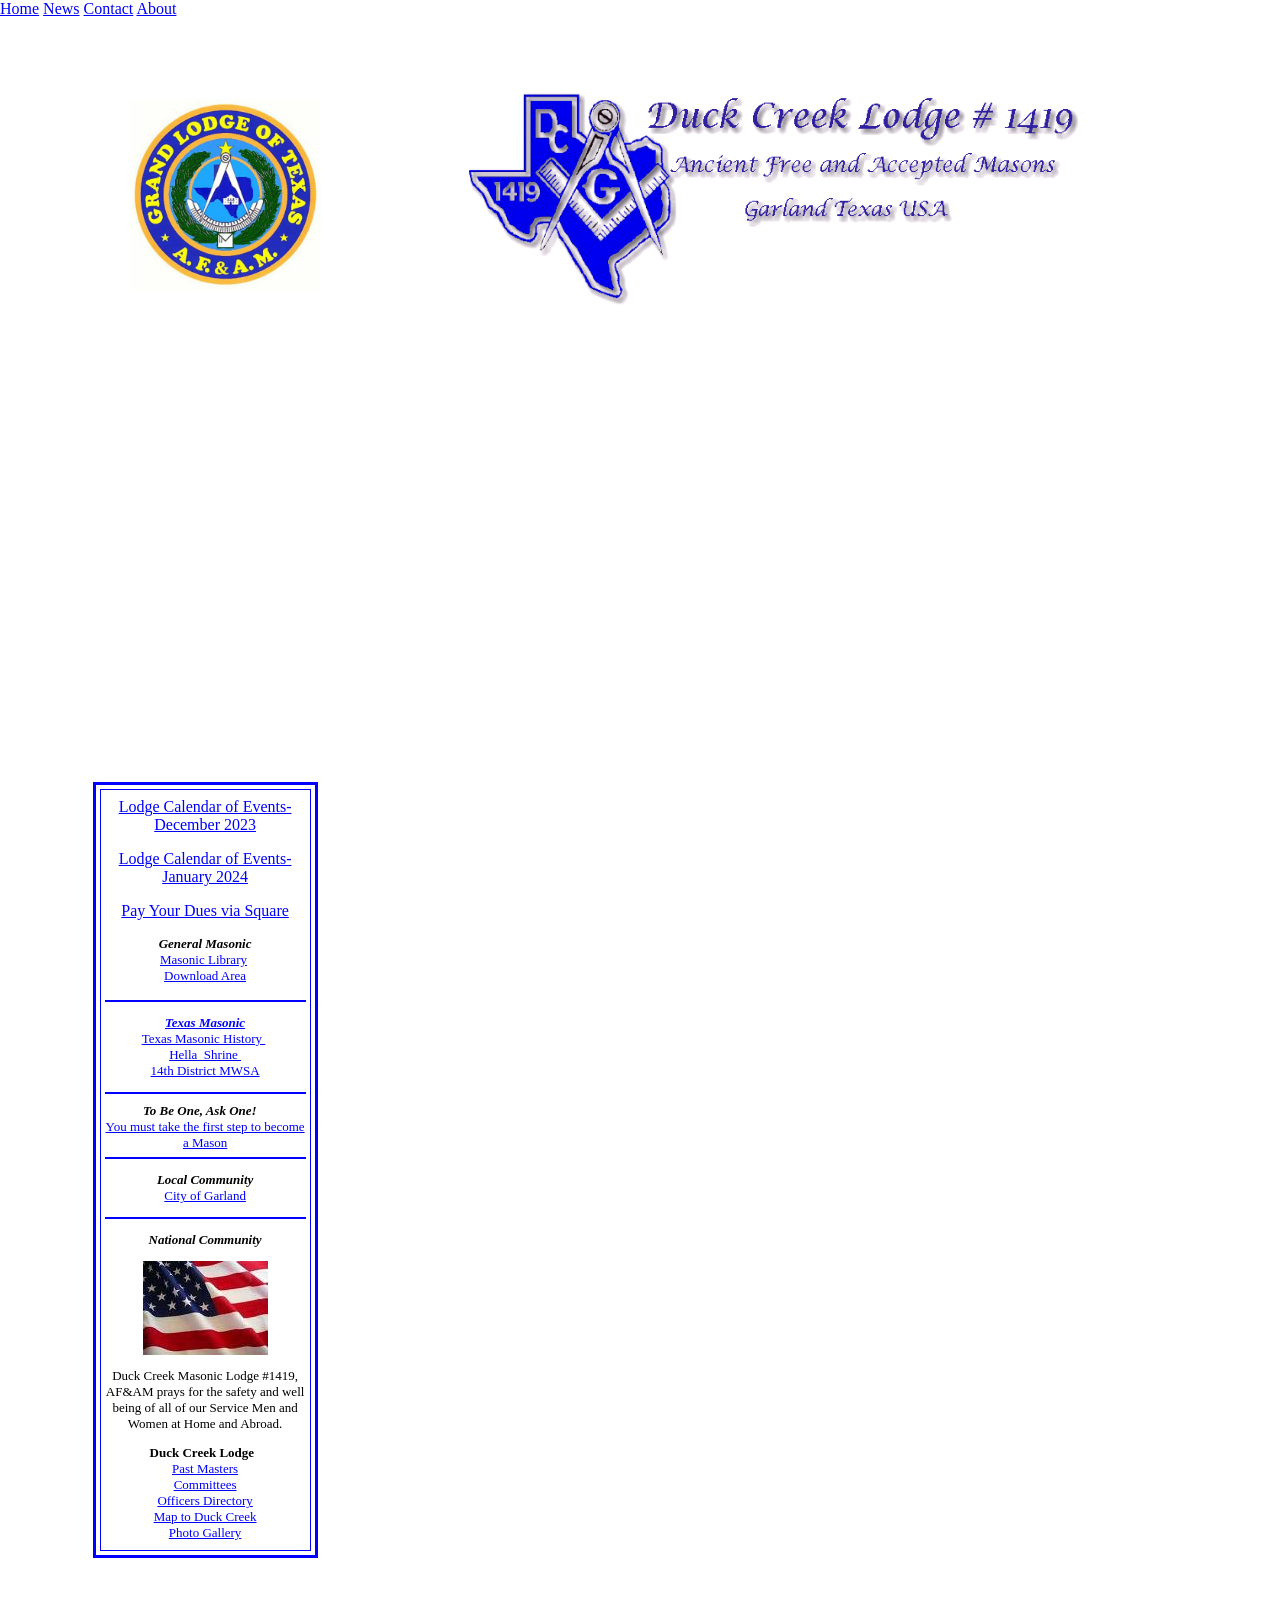
<file: untitled.html>
<div class="topnav">
  <a class="active" href="#home">Home</a>
  <a href="#news">News</a>
  <a href="#contact">Contact</a>
  <a href="#about">About</a>
</div>

</style>
</HEAD>
<BODY vLink=#800000 aLink=#800000 link=#0000ff bgProperties=fixed
bgColor=#FFFFFF leftMargin=0 topMargin=0>

<div style="width:100%;text-align=left"></div>
<table width="86%" border="0" height="1953" align="center">
  <tr bgcolor="" align="center">
    <td height="228" width="265" align="center"><b><img src="Images/gmlogo.jpg" width="191" height="191"></b></td>
    <td height="228"><b><img height=226 src="Images/DCLheader2000.gif" width=610
border=0></b></td>
  </tr>
  <tr bgcolor="">
    <td height=1045 align="center" bordercolor="#FFFFFF" bordercolorlight="#0000ff" bordercolordark="#000080"><font face="Arial, Helvetica, sans-serif">&nbsp;
      </font>

<!-- SIDEBAR - DO NOT REMOVE  -->
      <TABLE borderColor=#0000ff height=776 cellSpacing=4 borderColorDark=#000080 cellPadding=4 width=225 align=left borderColorLight=#0000ff border=3>
        <TBODY>
          <TR>
            <TD width=201 height=762 align="center" valign="middle">
              <p align=center><a href="calendar/duckcreek-calendar-dec.pdf" target="blank">Lodge Calendar of Events-December 2023</a></p>
              <p align=center><a href="calendar/dc_cal_jan24.pdf" target="blank">Lodge Calendar of Events-January 2024</a></p>
              <p align=center><a href="https://square.link/u/UoKLa4p3">Pay Your Dues via Square</a></p>
              <p align=center><strong><cite><font size="2" face="Trebuchet MS">General Masonic</font><font size=2><br>
                </font></cite></strong><font size=2><a href="masonic%20library%20web%20page/library.htm" target="_self"><font face="Trebuchet MS">Masonic Library</font></a><font face="Trebuchet MS">&nbsp;<a href="http://www.duckcreeklodge.org/links.htm"><br>
                    </a><a href="download page/download.htm" target="_self">Download Area<br>

              <hr color=#0000ff align="center"> <div align="center">
                <p><b><cite><font size="2" face="Trebuchet MS">Texas Masonic</font></cite><cite><font size=2><br>
                  </font></cite></b><font color=#000000 size=2> <a href="Masonic%20History/texaspage.htm" target="_self"><font face="Trebuchet MS">Texas
                  Masonic History </font></a><font face="Trebuchet MS">&nbsp;<br>
                  </font></font><font size="2" face="Trebuchet MS"> <a href="http://www.hellashriners.org" target="_blank">Hella&nbsp;
                  Shrine&nbsp;</a></font><font color=#000000 size=2><br>
                  <a href="http://www.14mwsa.com/" target="_blank"><font face="Trebuchet MS">14th District MWSA
                </font></a></font></p>
              </div>
              <hr color=#0000ff align="center"> <div align="center"><b><font size="2" face="Trebuchet MS"><i>To
                Be One,</i></font></b><i><font face="Trebuchet MS" size="2"><b>&nbsp;Ask One!&nbsp;</b></font>
                <font face="Trebuchet MS"><b><font color=#ffff00 size=3>&nbsp;</font></b></font></i><font size=2><a href="http://www.duckcreeklodge.org/info.htm"
      target=_blank><b><br>
                </b></a><a href="info%20page/info%20page.htm" target="_blank"><font face="Trebuchet MS">You must take the first step to become a Mason</font></a></font> </div>
              <hr color=#0000ff align="center"> <div align="center">
                <p align=center><b><font size="2" face="Trebuchet MS"><i>Local Community</i></font></b><font face="Trebuchet MS"><br>
                  <a href="https://www.garlandtx.gov/" target="_blank"><font size="2">City of Garland</font></a> </font></p>
                <hr color=#0000ff align="center">
                <div align="center">
                  <p align=center><b><font size="2" face="Trebuchet MS"><i>National Community</i></font></b></p>
                  <p align=center class="DefaultPagefont"><img src="Images/Waving Flag.jpg" width="125" height="94"></p>
                  <p align=center class="DefaultPagefont">Duck Creek Masonic Lodge #1419, AF&amp;AM prays for the safety and well being of all of our Service Men and Women at Home and Abroad.</p>
                  <strong><font face="Trebuchet MS">Duck Creek Lodge</font></strong></cite>
                  <font face="Trebuchet MS"><font size="2">&nbsp;<br>
                  <a href="Pastmasters/PastMasters.htm">Past Masters</a><a href="http://www.duckcreeklodge.org/officers.htm" target="_blank"><br></a>
                  <a href="committees/duck_creek_masonic_lodge.htm" target="_self">Committees</a><br>
                  <a href="Officers/Officers of Duck Creek Lodge -.htm">Officers Directory</a><br>
                  <a href="Map to Lodge/Map to Lodge.htm">Map to Duck Creek</a><br>
                  <a href="Pictures/Page1/duck_creek_lodge_photos.htm" target="_self">Photo Gallery</a>
                </div>
              </div></TD>
          </TR>
        </TBODY>
      </TABLE>
<!-- SIDEBAR - DO NOT REMOVE ABOVE HERE -->
</file>
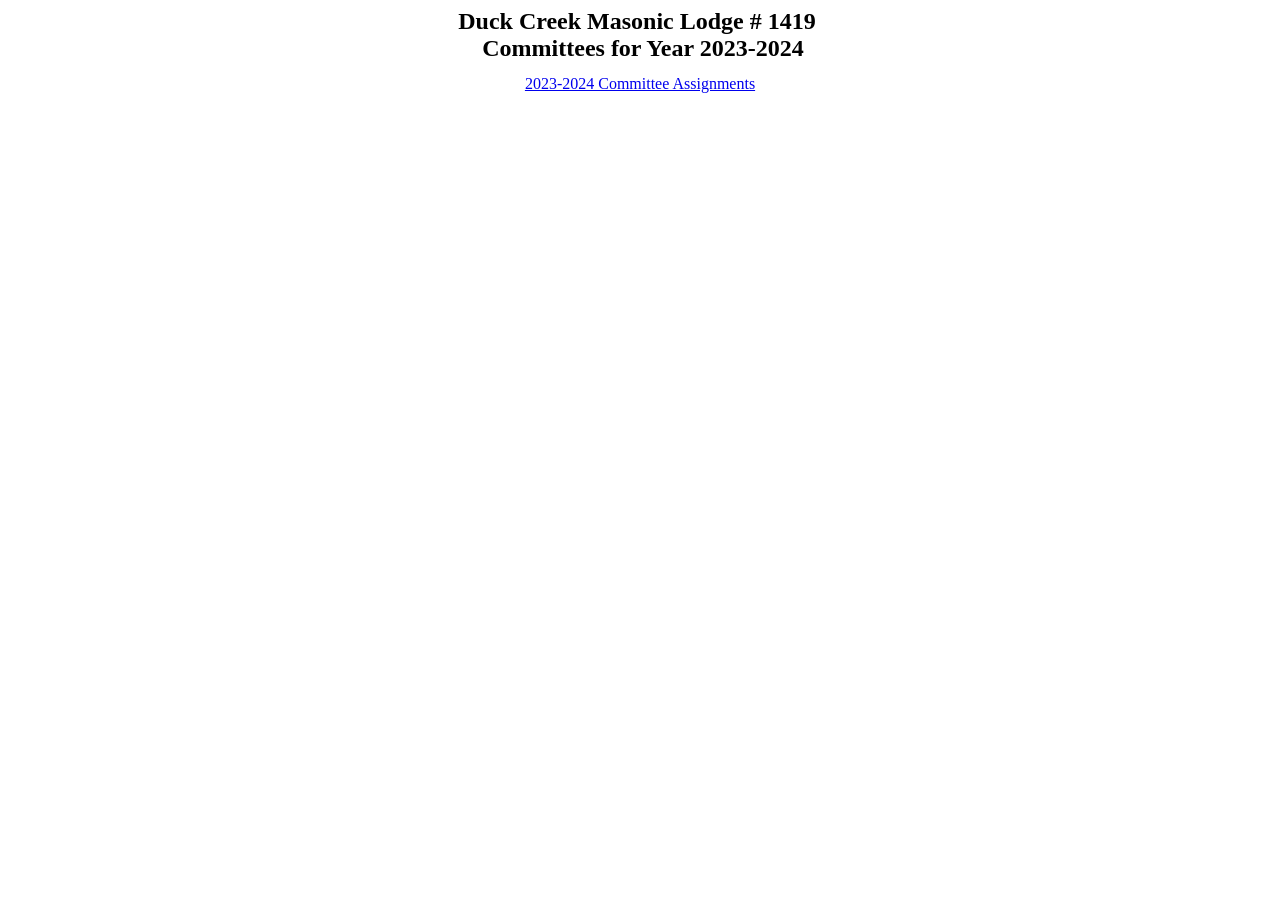
<file: committees/duck_creek_masonic_lodge.htm>
<html>

<head>
<meta http-equiv="Content-Type" content="text/html; charset=windows-1252">
<title>Duck Creek Masonic Lodge</title>
</head>

<body>
<DIV align=center>
    <PRE><FONT face="Times New Roman" size=5><STRONG><a name="Top"></a>Duck Creek Masonic Lodge # 1419 
 Committees for Year 2023-2024</STRONG></FONT></PRE>

<a href="2023Committee.pdf">2023-2024 Committee Assignments</a><br>

</DIV></body>
</html>
</file>
